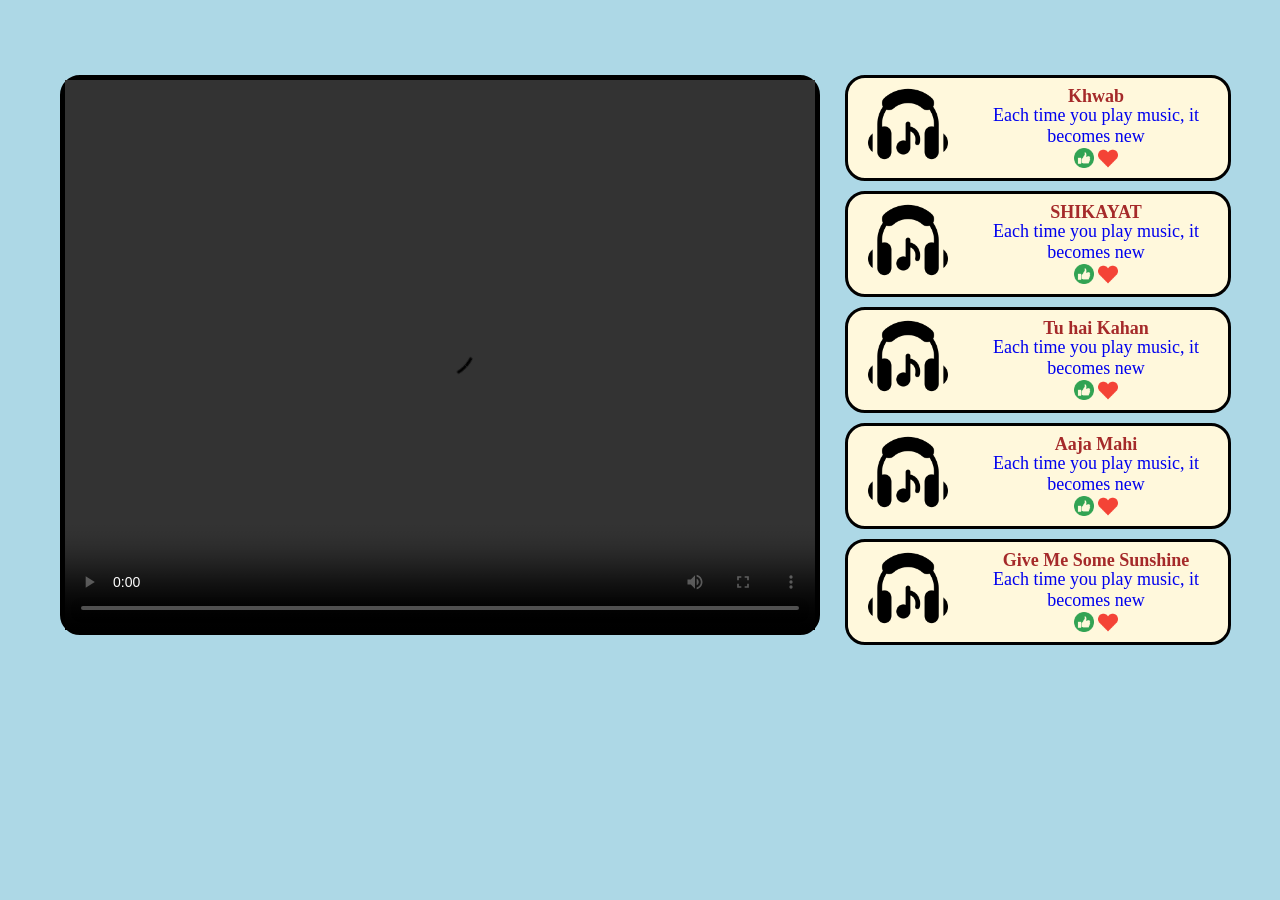
<file: index.html>
<!DOCTYPE html>
<html lang="en">
<head>
    <meta charset="UTF-8">
    <meta name="viewport" content="width=device-width, initial-scale=1.0">
    <title>Videoplayer</title>
    <link rel="stylesheet" href="css/style2.css">
</head>
<body bgcolor="lightblue">
    <div class="center_section">
        <div class="video_section">
            <div class="video">
                <video height="550" width="750" controls>
                    <source src="">
                    </video controls>
            </div>
        </div>
        
        <div class="list_section">
            <a href="video1.html">
            <div class="menu">
                <div class="left_section">
                    <img src="img/music.png" height="80" width="80">
                </div>
                <div class="right_section">
                    <h3>Khwab</h3>
                    <p>Each time you play music, it becomes new</p>
                    <img src="img/like.png" height="20" width="20">
                    <img src="img/heart.png" height="20" width="20">
                </div>
            </div>
            </a>
            <a href="video2.html">
                <div class="menu">
                    <div class="left_section">
                        <img src="img/music.png" height="80" width="80">
                    </div>
                    <div class="right_section">
                        <h3>SHIKAYAT</h3>
                        <p>Each time you play music, it becomes new</p>
                        <img src="img/like.png" height="20" width="20">
                        <img src="img/heart.png" height="20" width="20">
                    </div>
                </div>
                </a>
                <a href="video3.html">
                    <div class="menu">
                        <div class="left_section">
                            <img src="img/music.png" height="80" width="80">
                        </div>
                        <div class="right_section">
                            <h3>Tu hai Kahan</h3>
                            <p>Each time you play music, it becomes new</p>
                            <img src="img/like.png" height="20" width="20">
                            <img src="img/heart.png" height="20" width="20">
                        </div>
                    </div>
                    </a>
                    <a href="video4.html">
                        <div class="menu">
                            <div class="left_section">
                                <img src="img/music.png" height="80" width="80">
                            </div>
                            <div class="right_section">
                                <h3>Aaja Mahi</h3>
                                <p>Each time you play music, it becomes new</p>
                                <img src="img/like.png" height="20" width="20">
                                <img src="img/heart.png" height="20" width="20">
                            </div>
                        </div>
                        </a>
                        <a href="video5.html">
                            <div class="menu">
                                <div class="left_section">
                                    <img src="img/music.png" height="80" width="80">
                                </div>
                                <div class="right_section">
                                    <h3>Give Me Some Sunshine</h3>
                                    <p>Each time you play music, it becomes new</p>
                                    <img src="img/like.png" height="20" width="20">
                                    <img src="img/heart.png" height="20" width="20">
                                </div>
                            </div>
                            </a>
        </div>
    </div>    
</body>
</html>
</file>
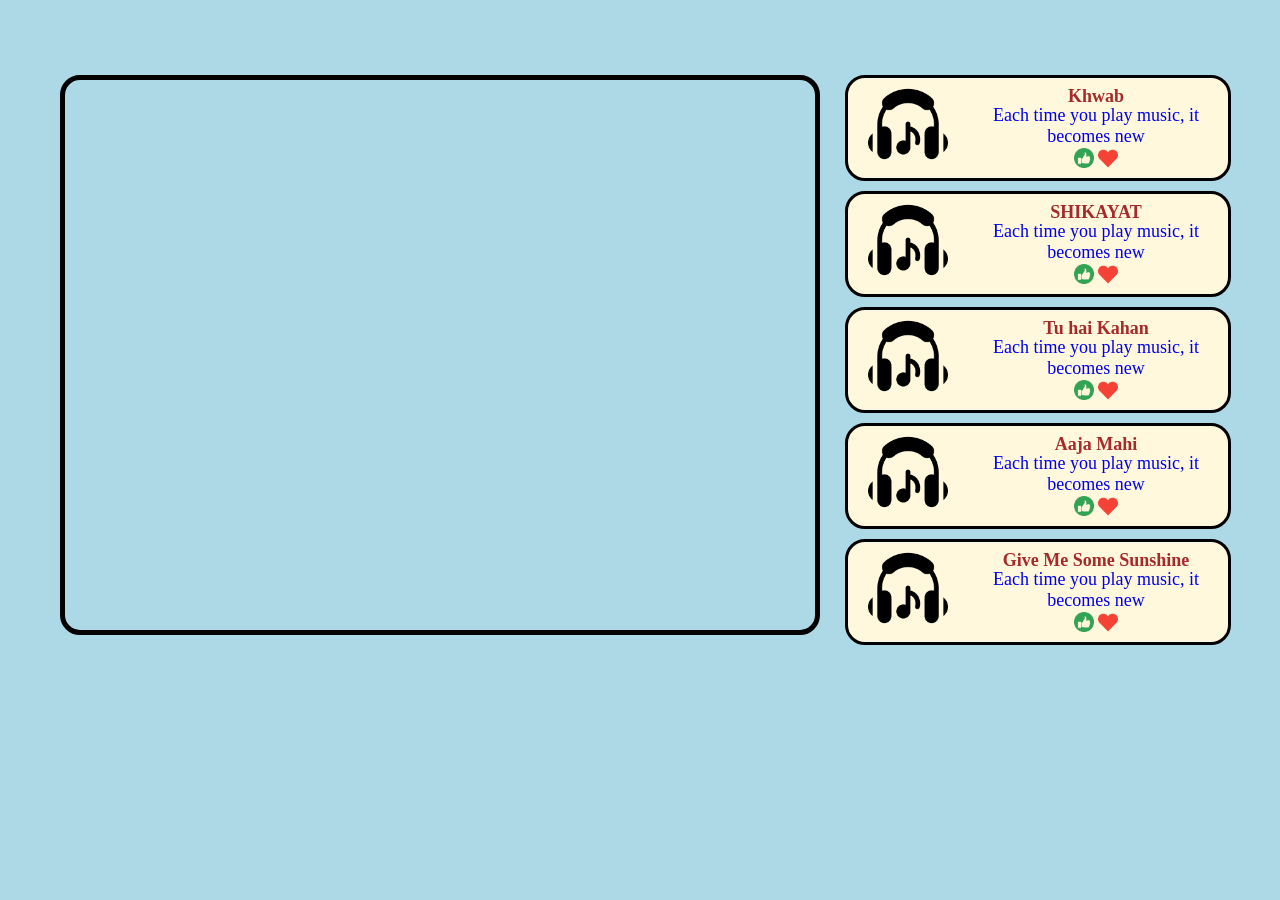
<file: video1.html>
<!DOCTYPE html>
<html lang="en">
<head>
    <meta charset="UTF-8">
    <meta name="viewport" content="width=device-width, initial-scale=1.0">
    <title>Document</title>
    <link rel="stylesheet" href="css/style2.css">
</head>
<body bgcolor="lightblue">
    <div class="center_section">
        <div class="video_section">
            <div class="video">
                <iframe width="750" height="550" src="https://www.youtube.com/embed/K1Uc52jzFIQ" title="Khwab – Official Music Video | @IqlipseNova  | @adityaa007​" frameborder="0" allow="accelerometer; autoplay; clipboard-write; encrypted-media; gyroscope; picture-in-picture; web-share" referrerpolicy="strict-origin-when-cross-origin" allowfullscreen></iframe>
            </div>
        </div>
        
        <div class="list_section">
            <a href="video1.html">
            <div class="menu">
                <div class="left_section">
                    <img src="img/music.png" height="80" width="80">
                </div>
                <div class="right_section">
                    <h3>Khwab</h3>
                    <p>Each time you play music, it becomes new</p>
                    <img src="img/like.png" height="20" width="20">
                    <img src="img/heart.png" height="20" width="20">
                </div>
            </div>
            </a>
            <a href="video2.html">
                <div class="menu">
                    <div class="left_section">
                        <img src="img/music.png" height="80" width="80">
                    </div>
                    <div class="right_section">
                        <h3>SHIKAYAT</h3>
                        <p>Each time you play music, it becomes new</p>
                        <img src="img/like.png" height="20" width="20">
                        <img src="img/heart.png" height="20" width="20">
                    </div>
                </div>
                </a>
                <a href="video3.html">
                    <div class="menu">
                        <div class="left_section">
                            <img src="img/music.png" height="80" width="80">
                        </div>
                        <div class="right_section">
                            <h3>Tu hai Kahan</h3>
                            <p>Each time you play music, it becomes new</p>
                            <img src="img/like.png" height="20" width="20">
                            <img src="img/heart.png" height="20" width="20">
                        </div>
                    </div>
                    </a>
                    <a href="video4.html">
                        <div class="menu">
                            <div class="left_section">
                                <img src="img/music.png" height="80" width="80">
                            </div>
                            <div class="right_section">
                                <h3>Aaja Mahi</h3>
                                <p>Each time you play music, it becomes new</p>
                                <img src="img/like.png" height="20" width="20">
                                <img src="img/heart.png" height="20" width="20">
                            </div>
                        </div>
                        </a>
                        <a href="video5.html">
                            <div class="menu">
                                <div class="left_section">
                                    <img src="img/music.png" height="80" width="80">
                                </div>
                                <div class="right_section">
                                    <h3>Give Me Some Sunshine</h3>
                                    <p>Each time you play music, it becomes new</p>
                                    <img src="img/like.png" height="20" width="20">
                                    <img src="img/heart.png" height="20" width="20">
                                </div>
                            </div>
                            </a>
        </div>
    </div>    
</body>
</html>
</file>
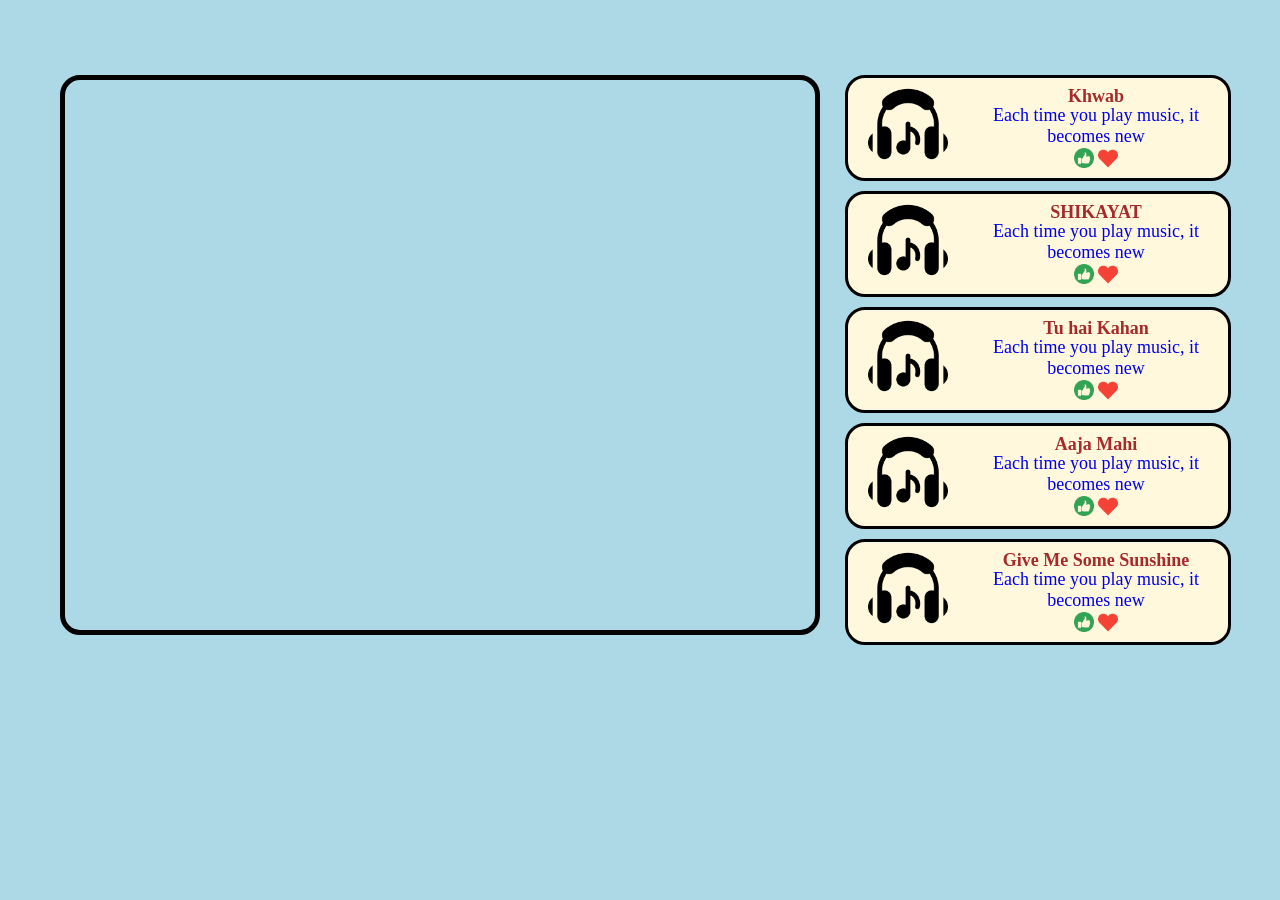
<file: video2.html>
<!DOCTYPE html>
<html lang="en">
<head>
    <meta charset="UTF-8">
    <meta name="viewport" content="width=device-width, initial-scale=1.0">
    <title>Document</title>
    <link rel="stylesheet" href="css/style2.css">
</head>
<body bgcolor="lightblue">
    <div class="center_section">
        <div class="video_section">
            <div class="video">
                <iframe width="750" height="550" src="https://www.youtube.com/embed/QxddU3sjVRY" title="AUR - SHIKAYAT - Raffey - Usama - Ahad (Official Music Video)" frameborder="0" allow="accelerometer; autoplay; clipboard-write; encrypted-media; gyroscope; picture-in-picture; web-share" referrerpolicy="strict-origin-when-cross-origin" allowfullscreen></iframe>
            </div>
        </div>
        
        <div class="list_section">
            <a href="video1.html">
            <div class="menu">
                <div class="left_section">
                    <img src="img/music.png" height="80" width="80">
                </div>
                <div class="right_section">
                    <h3>Khwab</h3>
                    <p>Each time you play music, it becomes new</p>
                    <img src="img/like.png" height="20" width="20">
                    <img src="img/heart.png" height="20" width="20">
                </div>
            </div>
            </a>
            <a href="video2.html">
                <div class="menu">
                    <div class="left_section">
                        <img src="img/music.png" height="80" width="80">
                    </div>
                    <div class="right_section">
                        <h3>SHIKAYAT</h3>
                        <p>Each time you play music, it becomes new</p>
                        <img src="img/like.png" height="20" width="20">
                        <img src="img/heart.png" height="20" width="20">
                    </div>
                </div>
                </a>
                <a href="video3.html">
                    <div class="menu">
                        <div class="left_section">
                            <img src="img/music.png" height="80" width="80">
                        </div>
                        <div class="right_section">
                            <h3>Tu hai Kahan</h3>
                            <p>Each time you play music, it becomes new</p>
                            <img src="img/like.png" height="20" width="20">
                            <img src="img/heart.png" height="20" width="20">
                        </div>
                    </div>
                    </a>
                    <a href="video4.html">
                        <div class="menu">
                            <div class="left_section">
                                <img src="img/music.png" height="80" width="80">
                            </div>
                            <div class="right_section">
                                <h3>Aaja Mahi</h3>
                                <p>Each time you play music, it becomes new</p>
                                <img src="img/like.png" height="20" width="20">
                                <img src="img/heart.png" height="20" width="20">
                            </div>
                        </div>
                        </a>
                        <a href="video5.html">
                            <div class="menu">
                                <div class="left_section">
                                    <img src="img/music.png" height="80" width="80">
                                </div>
                                <div class="right_section">
                                    <h3>Give Me Some Sunshine</h3>
                                    <p>Each time you play music, it becomes new</p>
                                    <img src="img/like.png" height="20" width="20">
                                    <img src="img/heart.png" height="20" width="20">
                                </div>
                            </div>
                            </a>
        </div>
    </div>    
</body>
</html>
</file>
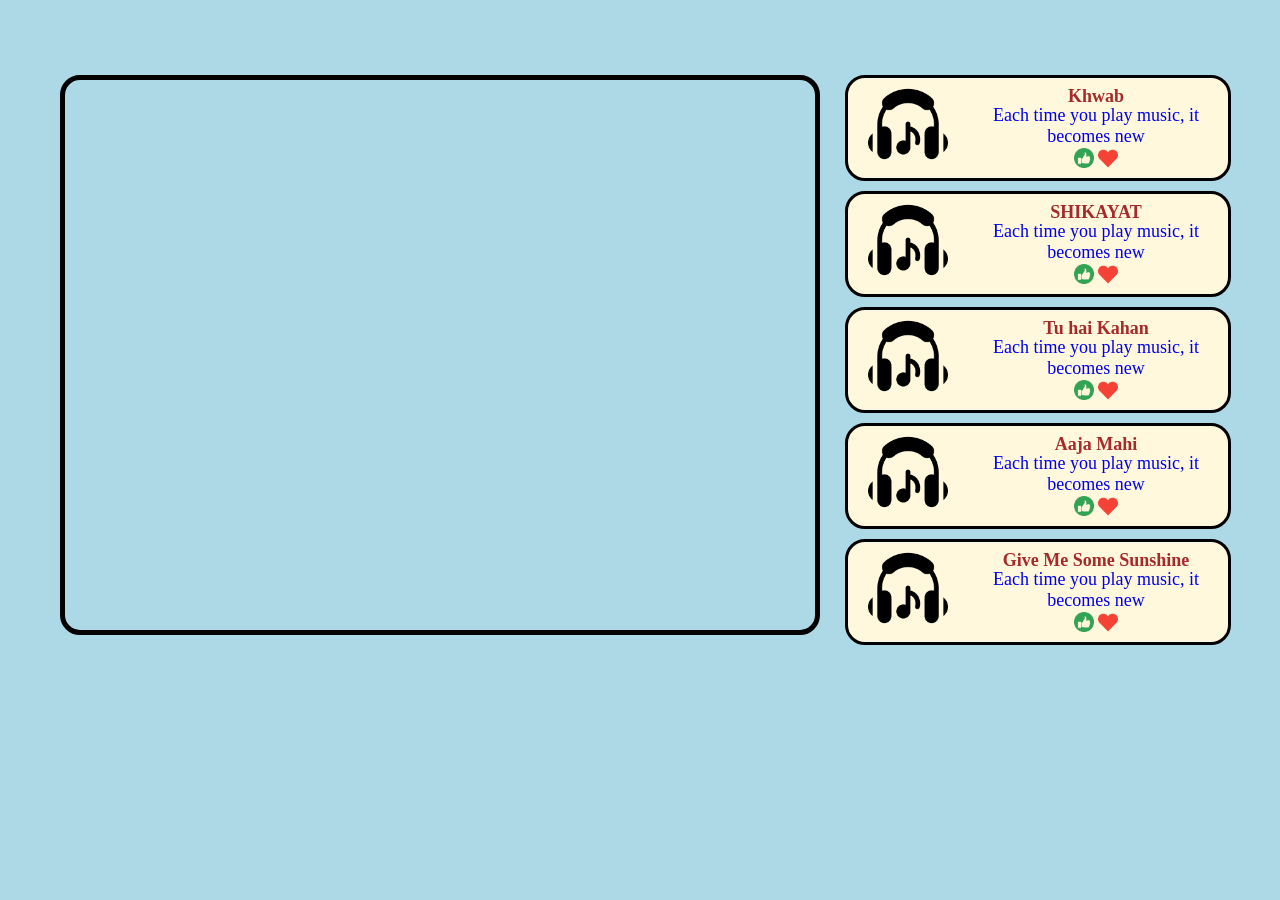
<file: video3.html>
<!DOCTYPE html>
<html lang="en">
<head>
    <meta charset="UTF-8">
    <meta name="viewport" content="width=device-width, initial-scale=1.0">
    <title>Document</title>
    <link rel="stylesheet" href="css/style2.css">
</head>
<body bgcolor="lightblue">
    <div class="center_section">
        <div class="video_section">
            <div class="video">
                <iframe width="750" height="550" src="https://www.youtube.com/embed/AX6OrbgS8lI" title="AUR - TU HAI KAHAN - Raffey - Usama - Ahad (Official Music Video)" frameborder="0" allow="accelerometer; autoplay; clipboard-write; encrypted-media; gyroscope; picture-in-picture; web-share" referrerpolicy="strict-origin-when-cross-origin" allowfullscreen></iframe>
            </div>
        </div>
        
        <div class="list_section">
            <a href="video1.html">
            <div class="menu">
                <div class="left_section">
                    <img src="img/music.png" height="80" width="80">
                </div>
                <div class="right_section">
                    <h3>Khwab</h3>
                    <p>Each time you play music, it becomes new</p>
                    <img src="img/like.png" height="20" width="20">
                    <img src="img/heart.png" height="20" width="20">
                </div>
            </div>
            </a>
            <a href="video2.html">
                <div class="menu">
                    <div class="left_section">
                        <img src="img/music.png" height="80" width="80">
                    </div>
                    <div class="right_section">
                        <h3>SHIKAYAT</h3>
                        <p>Each time you play music, it becomes new</p>
                        <img src="img/like.png" height="20" width="20">
                        <img src="img/heart.png" height="20" width="20">
                    </div>
                </div>
                </a>
                <a href="video3.html">
                    <div class="menu">
                        <div class="left_section">
                            <img src="img/music.png" height="80" width="80">
                        </div>
                        <div class="right_section">
                            <h3>Tu hai Kahan</h3>
                            <p>Each time you play music, it becomes new</p>
                            <img src="img/like.png" height="20" width="20">
                            <img src="img/heart.png" height="20" width="20">
                        </div>
                    </div>
                    </a>
                    <a href="video4.html">
                        <div class="menu">
                            <div class="left_section">
                                <img src="img/music.png" height="80" width="80">
                            </div>
                            <div class="right_section">
                                <h3>Aaja Mahi</h3>
                                <p>Each time you play music, it becomes new</p>
                                <img src="img/like.png" height="20" width="20">
                                <img src="img/heart.png" height="20" width="20">
                            </div>
                        </div>
                        </a>
                        <a href="video5.html">
                            <div class="menu">
                                <div class="left_section">
                                    <img src="img/music.png" height="80" width="80">
                                </div>
                                <div class="right_section">
                                    <h3>Give Me Some Sunshine</h3>
                                    <p>Each time you play music, it becomes new</p>
                                    <img src="img/like.png" height="20" width="20">
                                    <img src="img/heart.png" height="20" width="20">
                                </div>
                            </div>
                            </a>
        </div>
    </div>    
</body>
</html>
</file>
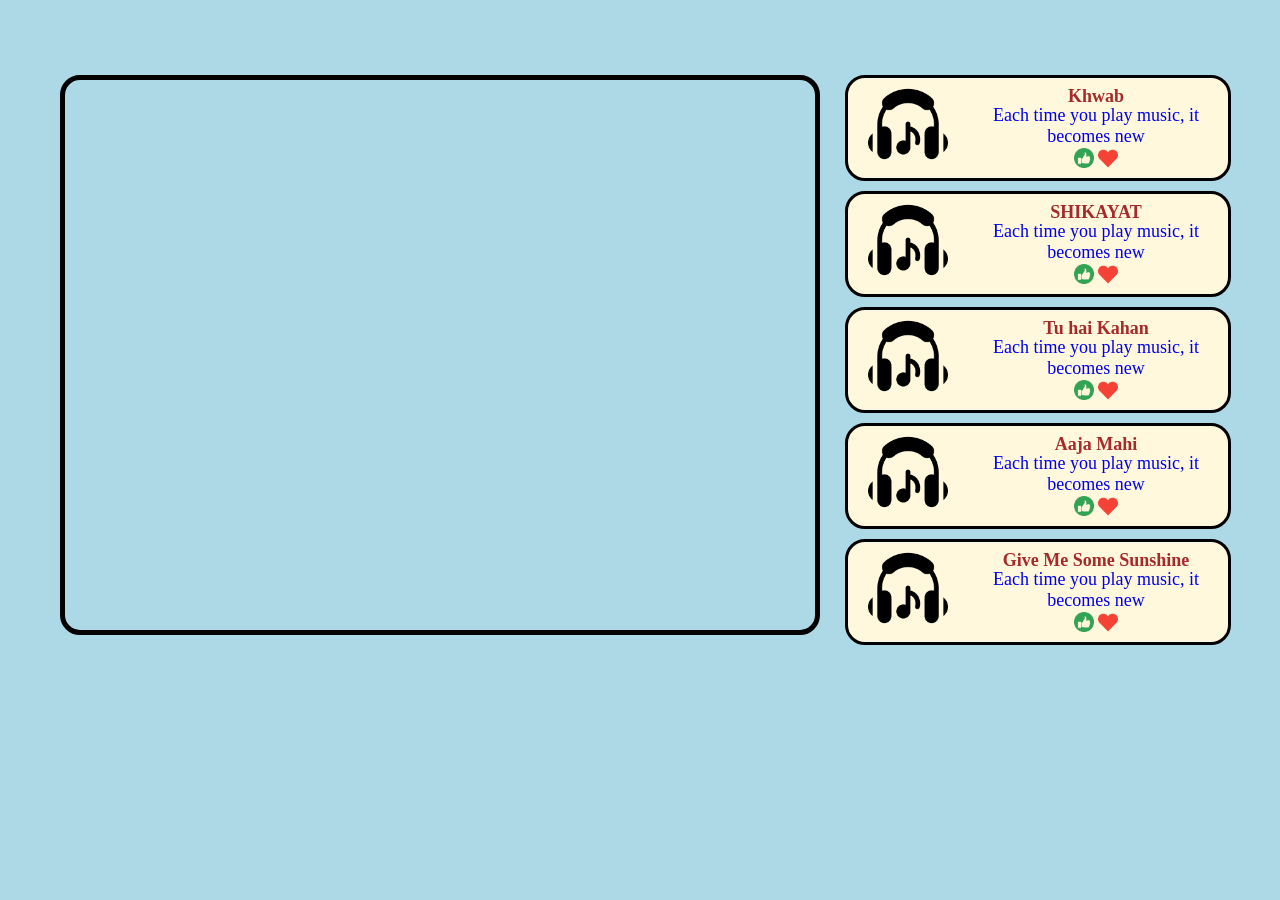
<file: video4.html>
<!DOCTYPE html>
<html lang="en">
<head>
    <meta charset="UTF-8">
    <meta name="viewport" content="width=device-width, initial-scale=1.0">
    <title>Document</title>
    <link rel="stylesheet" href="css/style2.css">
</head>
<body bgcolor="lightblue">
    <div class="center_section">
        <div class="video_section">
            <div class="video">
                <iframe width="750" height="550" src="https://www.youtube.com/embed/0zPVTdheu6Y" title="AUR - Aaja Mahi - Ahad - Usama - Raffey (Official Music Video)" frameborder="0" allow="accelerometer; autoplay; clipboard-write; encrypted-media; gyroscope; picture-in-picture; web-share" referrerpolicy="strict-origin-when-cross-origin" allowfullscreen></iframe>
            </div>
        </div>
        
        <div class="list_section">
            <a href="video1.html">
            <div class="menu">
                <div class="left_section">
                    <img src="img/music.png" height="80" width="80">
                </div>
                <div class="right_section">
                    <h3>Khwab</h3>
                    <p>Each time you play music, it becomes new</p>
                    <img src="img/like.png" height="20" width="20">
                    <img src="img/heart.png" height="20" width="20">
                </div>
            </div>
            </a>
            <a href="video2.html">
                <div class="menu">
                    <div class="left_section">
                        <img src="img/music.png" height="80" width="80">
                    </div>
                    <div class="right_section">
                        <h3>SHIKAYAT</h3>
                        <p>Each time you play music, it becomes new</p>
                        <img src="img/like.png" height="20" width="20">
                        <img src="img/heart.png" height="20" width="20">
                    </div>
                </div>
                </a>
                <a href="video3.html">
                    <div class="menu">
                        <div class="left_section">
                            <img src="img/music.png" height="80" width="80">
                        </div>
                        <div class="right_section">
                            <h3>Tu hai Kahan</h3>
                            <p>Each time you play music, it becomes new</p>
                            <img src="img/like.png" height="20" width="20">
                            <img src="img/heart.png" height="20" width="20">
                        </div>
                    </div>
                    </a>
                    <a href="video4.html">
                        <div class="menu">
                            <div class="left_section">
                                <img src="img/music.png" height="80" width="80">
                            </div>
                            <div class="right_section">
                                <h3>Aaja Mahi</h3>
                                <p>Each time you play music, it becomes new</p>
                                <img src="img/like.png" height="20" width="20">
                                <img src="img/heart.png" height="20" width="20">
                            </div>
                        </div>
                        </a>
                        <a href="video5.html">
                            <div class="menu">
                                <div class="left_section">
                                    <img src="img/music.png" height="80" width="80">
                                </div>
                                <div class="right_section">
                                    <h3>Give Me Some Sunshine</h3>
                                    <p>Each time you play music, it becomes new</p>
                                    <img src="img/like.png" height="20" width="20">
                                    <img src="img/heart.png" height="20" width="20">
                                </div>
                            </div>
                            </a>
        </div>
    </div>    
</body>
</html>
</file>
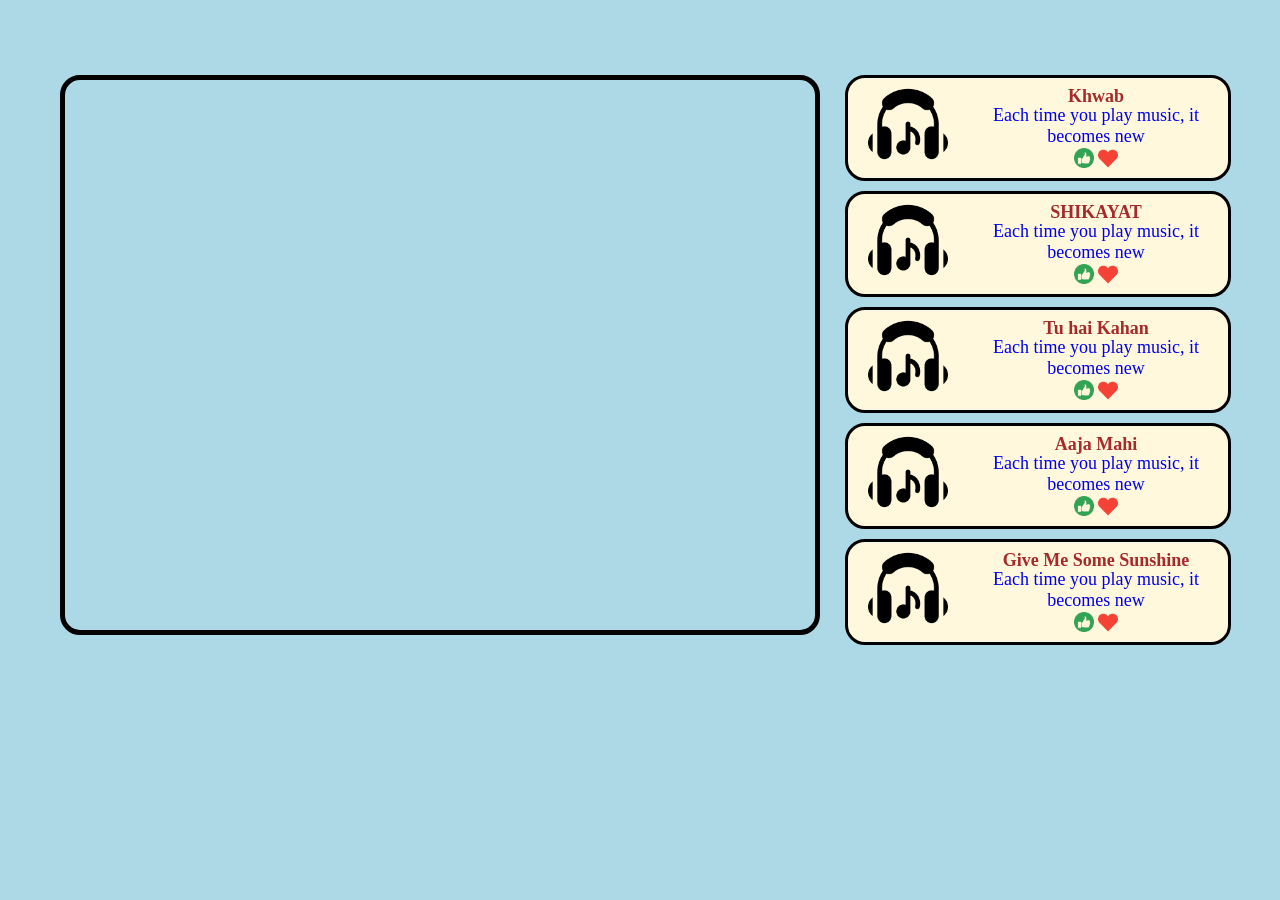
<file: video5.html>
<!DOCTYPE html>
<html lang="en">
<head>
    <meta charset="UTF-8">
    <meta name="viewport" content="width=device-width, initial-scale=1.0">
    <title>Document</title>
    <link rel="stylesheet" href="css/style2.css">
</head>
<body bgcolor="lightblue">
    <div class="center_section">
        <div class="video_section">
            <div class="video">
                <iframe width="750" height="550" src="https://www.youtube.com/embed/lbCRtrrMvSw" title="Give Me Some Sunshine - 3 Idiots | Aamir Khan, Madhavan, Sharman J | Suraj Jagan | Shantanu Moitra" frameborder="0" allow="accelerometer; autoplay; clipboard-write; encrypted-media; gyroscope; picture-in-picture; web-share" referrerpolicy="strict-origin-when-cross-origin" allowfullscreen></iframe>
            </div>
        </div>
        
        <div class="list_section">
            <a href="video1.html">
            <div class="menu">
                <div class="left_section">
                    <img src="img/music.png" height="80" width="80">
                </div>
                <div class="right_section">
                    <h3>Khwab</h3>
                    <p>Each time you play music, it becomes new</p>
                    <img src="img/like.png" height="20" width="20">
                    <img src="img/heart.png" height="20" width="20">
                </div>
            </div>
            </a>
            <a href="video2.html">
                <div class="menu">
                    <div class="left_section">
                        <img src="img/music.png" height="80" width="80">
                    </div>
                    <div class="right_section">
                        <h3>SHIKAYAT</h3>
                        <p>Each time you play music, it becomes new</p>
                        <img src="img/like.png" height="20" width="20">
                        <img src="img/heart.png" height="20" width="20">
                    </div>
                </div>
                </a>
                <a href="video3.html">
                    <div class="menu">
                        <div class="left_section">
                            <img src="img/music.png" height="80" width="80">
                        </div>
                        <div class="right_section">
                            <h3>Tu hai Kahan</h3>
                            <p>Each time you play music, it becomes new</p>
                            <img src="img/like.png" height="20" width="20">
                            <img src="img/heart.png" height="20" width="20">
                        </div>
                    </div>
                    </a>
                    <a href="video4.html">
                        <div class="menu">
                            <div class="left_section">
                                <img src="img/music.png" height="80" width="80">
                            </div>
                            <div class="right_section">
                                <h3>Aaja Mahi</h3>
                                <p>Each time you play music, it becomes new</p>
                                <img src="img/like.png" height="20" width="20">
                                <img src="img/heart.png" height="20" width="20">
                            </div>
                        </div>
                        </a>
                        <a href="video5.html">
                            <div class="menu">
                                <div class="left_section">
                                    <img src="img/music.png" height="80" width="80">
                                </div>
                                <div class="right_section">
                                    <h3>Give Me Some Sunshine</h3>
                                    <p>Each time you play music, it becomes new</p>
                                    <img src="img/like.png" height="20" width="20">
                                    <img src="img/heart.png" height="20" width="20">
                                </div>
                            </div>
                            </a>
        </div>
    </div>    
</body>
</html>
</file>
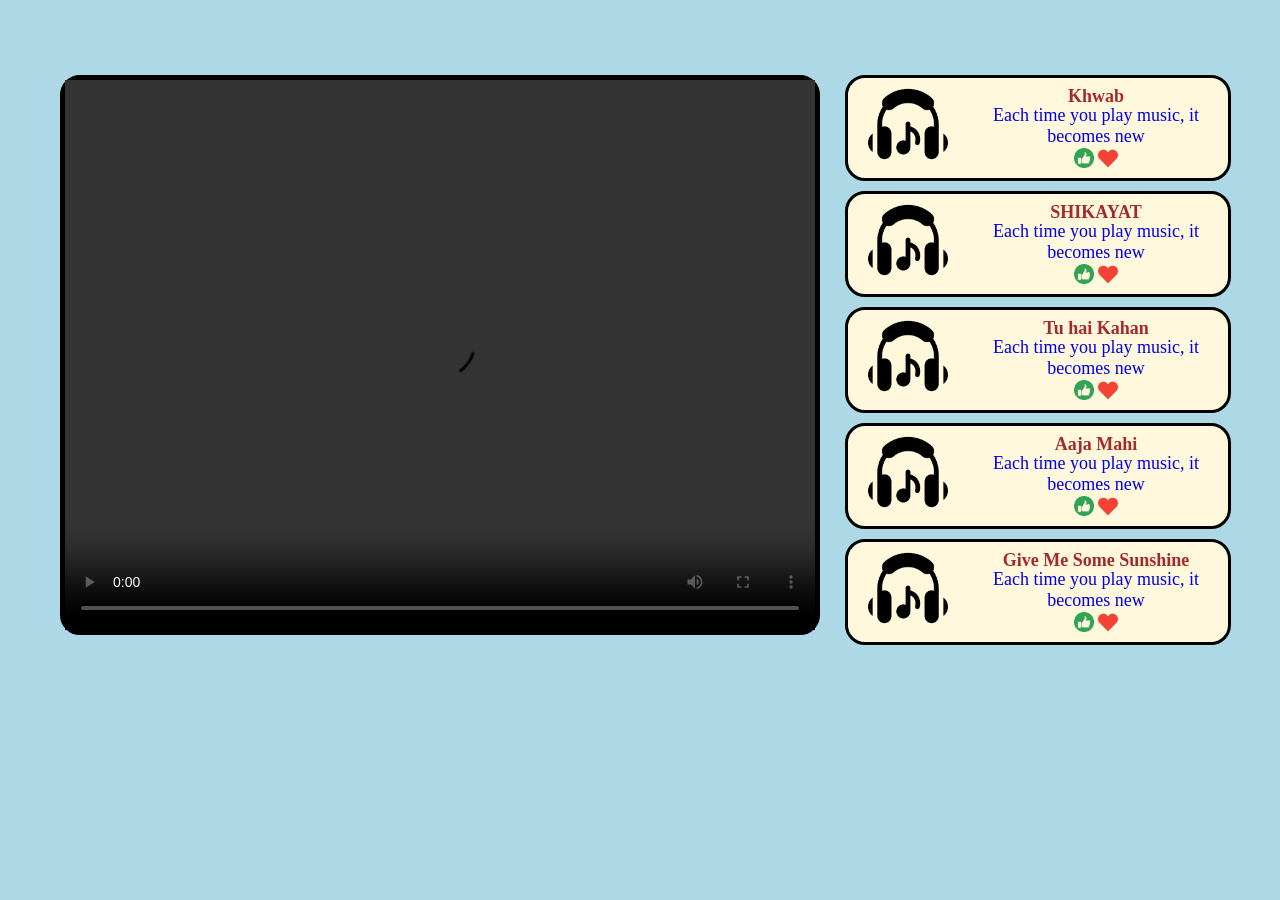
<file: videoplayer.html>
<!DOCTYPE html>
<html lang="en">
<head>
    <meta charset="UTF-8">
    <meta name="viewport" content="width=device-width, initial-scale=1.0">
    <title>Document</title>
    <link rel="stylesheet" href="css/style2.css">
</head>
<body bgcolor="lightblue">
    <div class="center_section">
        <div class="video_section">
            <div class="video">
                <video height="550" width="750" controls>
                    <source src="img/video8.mp4" >
                    </video controls>
            </div>
        </div>
        
        <div class="list_section">
            <a href="video1.html">
            <div class="menu">
                <div class="left_section">
                    <img src="img/music.png" height="80" width="80">
                </div>
                <div class="right_section">
                    <h3>Khwab</h3>
                    <p>Each time you play music, it becomes new</p>
                    <img src="img/like.png" height="20" width="20">
                    <img src="img/heart.png" height="20" width="20">
                </div>
            </div>
            </a>
            <a href="video2.html">
                <div class="menu">
                    <div class="left_section">
                        <img src="img/music.png" height="80" width="80">
                    </div>
                    <div class="right_section">
                        <h3>SHIKAYAT</h3>
                        <p>Each time you play music, it becomes new</p>
                        <img src="img/like.png" height="20" width="20">
                        <img src="img/heart.png" height="20" width="20">
                    </div>
                </div>
                </a>
                <a href="video3.html">
                    <div class="menu">
                        <div class="left_section">
                            <img src="img/music.png" height="80" width="80">
                        </div>
                        <div class="right_section">
                            <h3>Tu hai Kahan</h3>
                            <p>Each time you play music, it becomes new</p>
                            <img src="img/like.png" height="20" width="20">
                            <img src="img/heart.png" height="20" width="20">
                        </div>
                    </div>
                    </a>
                    <a href="video4.html">
                        <div class="menu">
                            <div class="left_section">
                                <img src="img/music.png" height="80" width="80">
                            </div>
                            <div class="right_section">
                                <h3>Aaja Mahi</h3>
                                <p>Each time you play music, it becomes new</p>
                                <img src="img/like.png" height="20" width="20">
                                <img src="img/heart.png" height="20" width="20">
                            </div>
                        </div>
                        </a>
                        <a href="video5.html">
                            <div class="menu">
                                <div class="left_section">
                                    <img src="img/music.png" height="80" width="80">
                                </div>
                                <div class="right_section">
                                    <h3>Give Me Some Sunshine</h3>
                                    <p>Each time you play music, it becomes new</p>
                                    <img src="img/like.png" height="20" width="20">
                                    <img src="img/heart.png" height="20" width="20">
                                </div>
                            </div>
                            </a>
        </div>
    </div>    
</body>
</html>
</file>
<file: css/style2.css>
.center_section{
    height: 600px;
    width: 1200px;
    border: solid black 0px;
    margin: auto;
    margin-top: 50px;
}
.video_section
{
    height: 600px;
    width: 800px;
    border: solid black 0px;
    float: left;

}
.list_section{
    height: 585px;
    width: 396px;
    border: solid black 0px;
    float: left;
    padding-top: 15px;
}
.menu{
    height: 100px;
    width: 380px;
    border: solid black 3px;
    margin: auto;
    margin-top: 10px;
    background-color: cornsilk;
    border-radius: 20px;
}
.left_section{
    height: 94px;
    width: 120px;
    border: solid black 0px;
    float: left;
    padding-top: 6px;
    text-align: center;
}
.right_section{
    height: 90px;
    width: 256px;
    border: solid black 0px;
    float: left;
    margin-top: -10px;
    text-align: center;
}
h3{
    font-size: 18px;
    text-align: center;
    margin-bottom: -20px;
    color: brown;
    
}
p{
    text-align: center;
    font-size: 18px;
    margin-bottom: 1px;
       
}
.video{
    height: 550px;
    width: 750px;
    border: solid black 5px;
    margin: auto;
    margin-top: 25px;
    border-radius: 20px;
}
</file>
